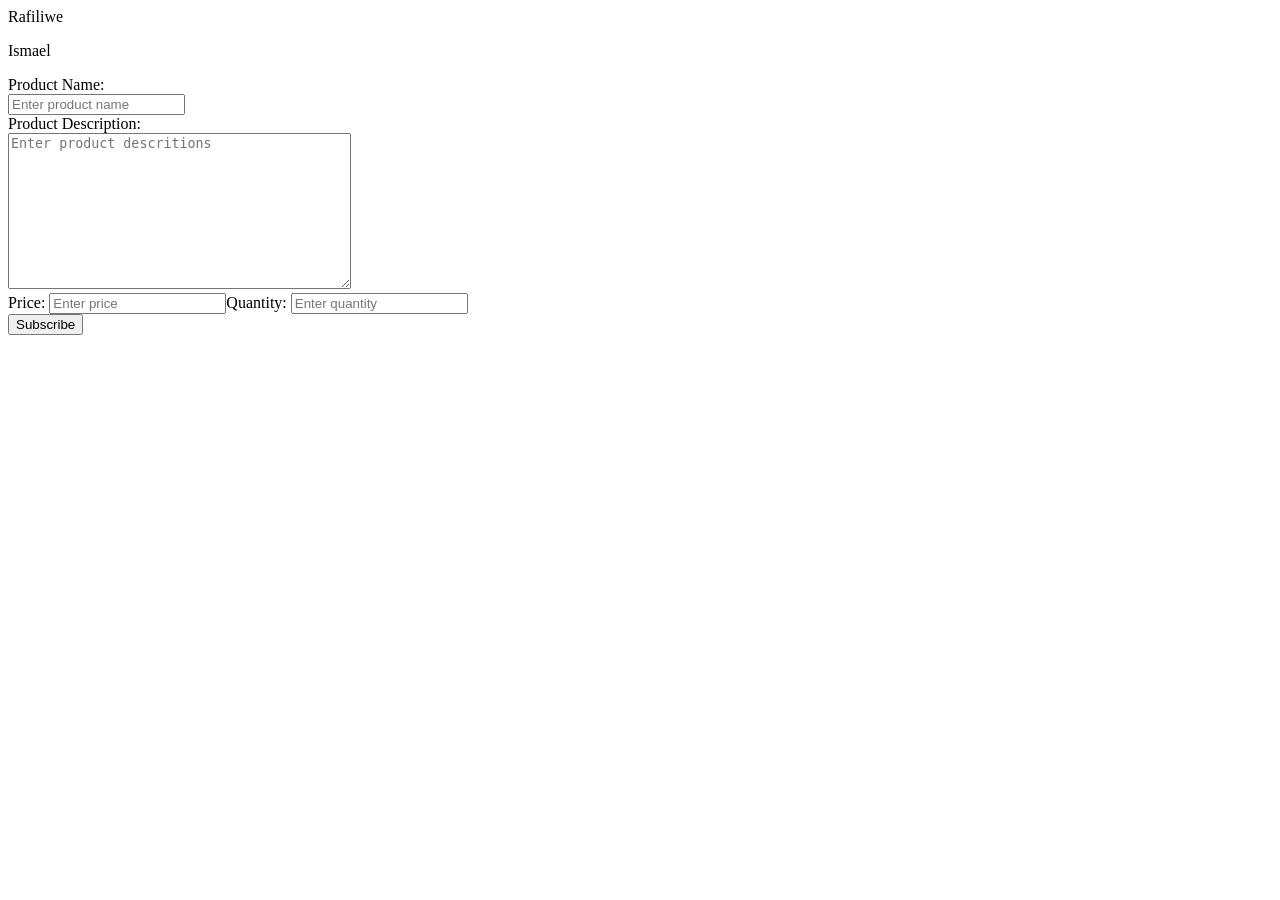
<file: html/index.html>
<!DOCTYPE html>
<html lang="en">

<head>
    <meta charset="UTF-8">
    <meta name="viewport" content="width=device-width, initial-scale=1.0">
    <title>Document</title>
    <link rel="stylesheet" href="style.css">
</head>

<body>
    <div style="display: flex;" class="para">
        <p">Rafiliwe</p>
            <p>Ismael</p>
    </div>

    <form>
        <div class="upper">
            <label for="p-name">Product Name:</label><br>
            <input type="text" name="p-name" placeholder="Enter product name"><br>
            <label for="p-description">Product Description:</label><br>
            <textarea type="text" rows="10" cols="40" id="pdescription" name="p-description"
                placeholder="Enter product descritions"></textarea>
        </div>
        <div class="lowwer">
            <div class="price">
                <label for="price">Price:</label>
                <input type="number" id="price" name="price" min="0" step="0.01" placeholder="Enter price" />
            </div>
            <div class="quantity">
                <label for="quantity">Quantity:</label>
                <input type="number" id="quantity" name="quantity" min="1" step="1" placeholder="Enter quantity" />
            </div>
        </div>
        <div class="button">
            <button type="button" id="button">Subscribe</button>
        </div>
    </form>

    <div class="thanks" id="thanks">
        <p>Thanks you subscribed</p>
    </div>

    <script src="https://code.jquery.com/jquery-3.7.1.min.js"></script>
    <script src="jquery.js"></script>

</body>

</html>
</file>
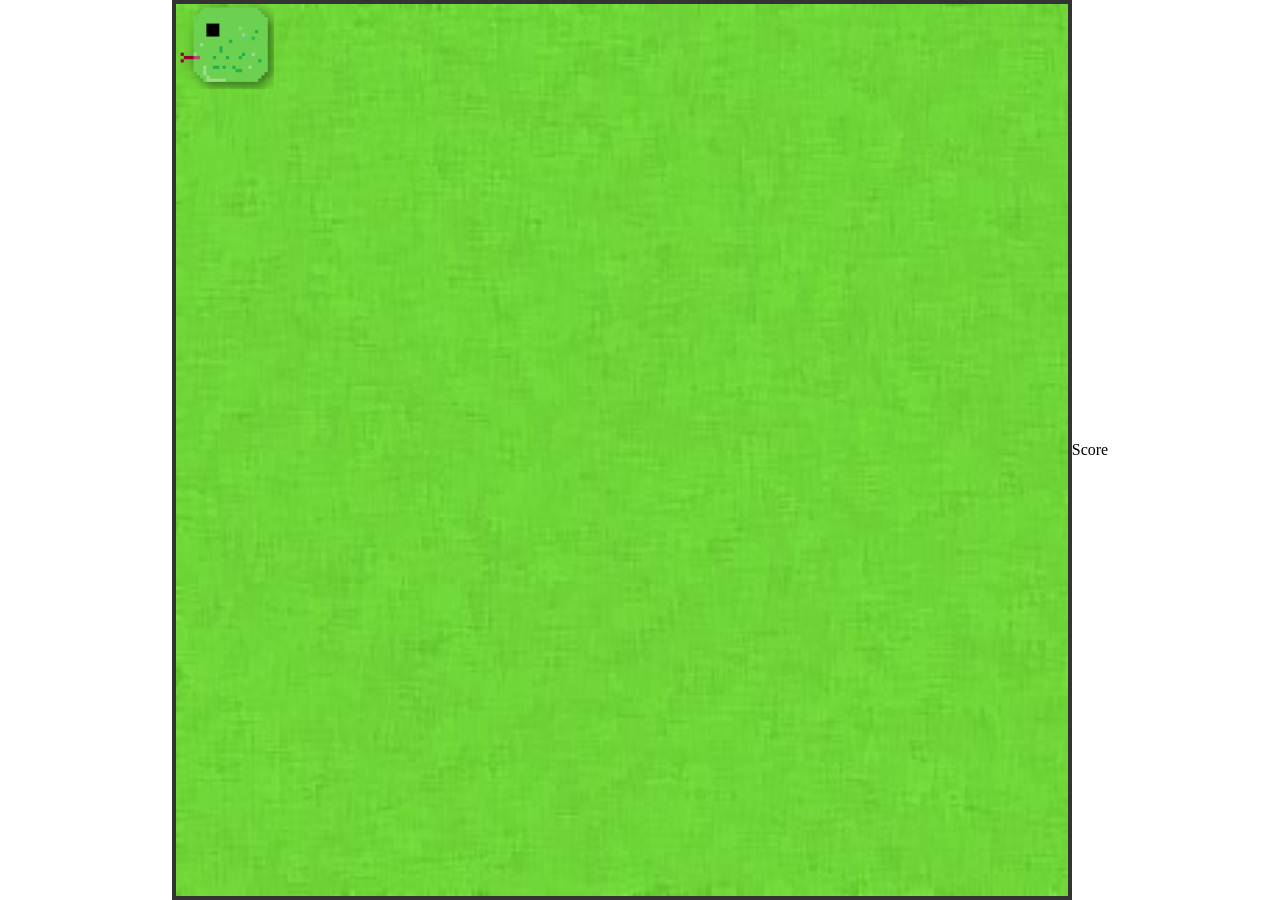
<file: html/game/snake.html>
<!DOCTYPE html>
<html lang="en">

<head>
    <meta charset="UTF-8">
    <meta name="viewport" content="width=device-width, initial-scale=1.0">
    <link rel="stylesheet" href="style.css">
    <title>Snake Game</title>
</head>

<body>

    <div class="board">
        <div class="snake-box">
            <img class="snake-head" src="snake-head.png" alt="" srcset="">
        </div>
        <div class="food"></div>
    </div>
    <div class="score">
        Score
    </div>

</body>
<script src="snake.js"></script>

</html>
</file>
<file: html/style.css>
<style>input[type=text] textarea {
    border: 2px solid aquamarine;
}

</style>r: blue;

r <style>form {
    background color: beige;

}

.lowwer {
    display: flex;
}

#thanks {
    background: #000;
    color: white;
    padding: 20px;
    display: none;
}
</file>
<file: html/game/style.css>
* {
    margin: 0;
    padding: 0;
    box-sizing: border-box;
}

body {
    display: flex;
    justify-content: center;
    align-items: center;
    height: 100vh;
}

.board {
    width: 900px;
    height: 900px;
    background-image: url("6.png");
    background-size: cover;
    border: 4px solid #333;

    .snake-box {
        width: 98px;
        height: 85px;
        box-shadow: #333;
        overflow: hidden;
        /* border: 1px solid #333; */

        img {
            width: 100%;
            height: 100%;
            object-fit: cover;
            filter: drop-shadow(4px 4px 6px rgba(0, 0, 0, 0.5));
        }
    }
}
</file>
